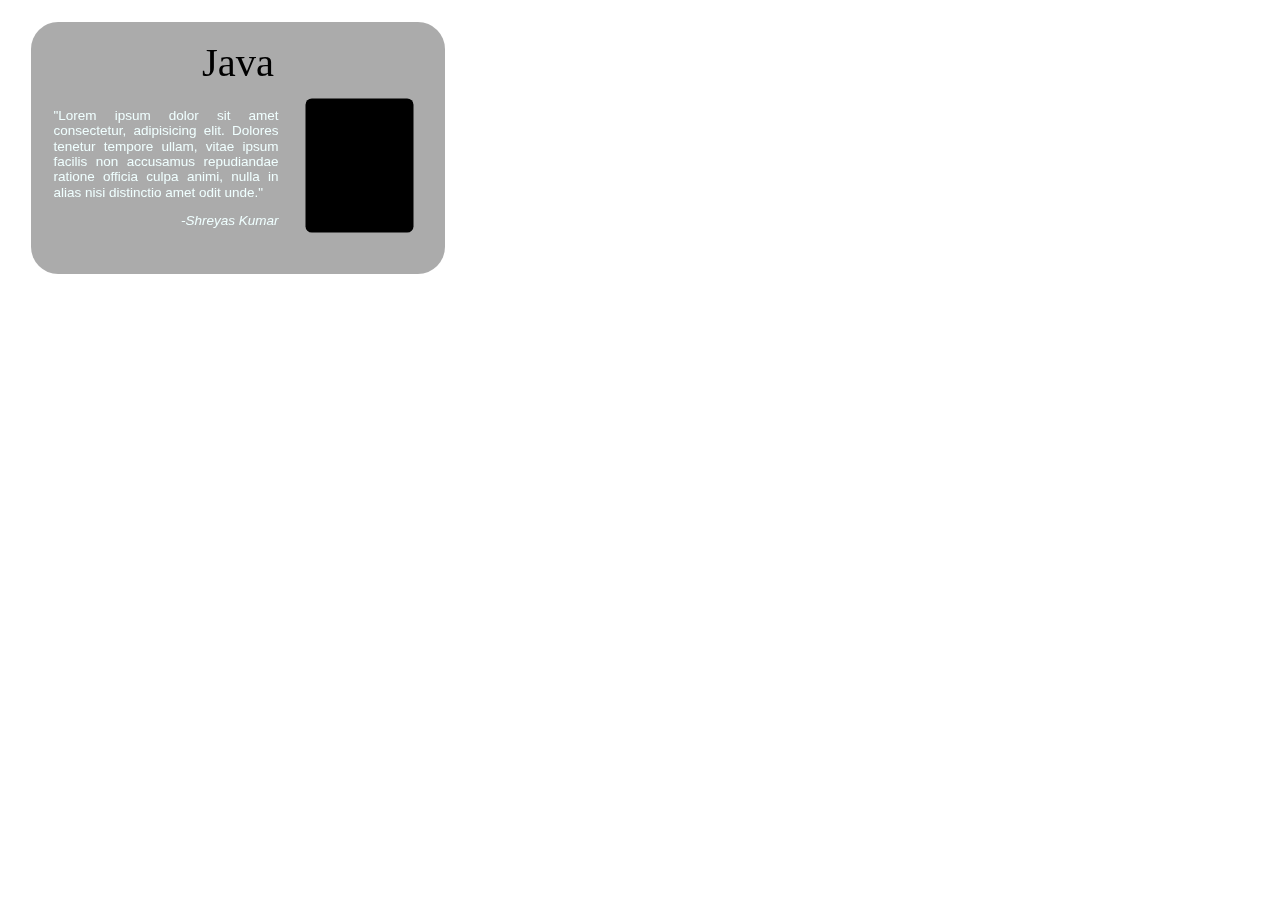
<file: Test-1/index.html>
<!DOCTYPE html>
<html lang="en">
<head>
    <meta charset="UTF-8">
    <meta name="viewport" content="width=device-width, initial-scale=1.0">
    <title>Document</title>
    <link rel="stylesheet" href="style1.css">
</head>
<body>
    <div class="card">
        <div class="card-title"><div class="cardtitletext">Java</div></div>
        <div class="card-content">
            <div class="cardtext">"Lorem ipsum dolor sit amet consectetur, adipisicing elit. Dolores tenetur tempore ullam, vitae ipsum facilis non accusamus repudiandae ratione officia culpa animi, nulla in alias nisi distinctio amet odit unde."
                <div class="cardtextauthor">-Shreyas Kumar</div></div>
            <div class="cardimage"></div>
        </div>
    </div>
</body>
</html>
</file>
<file: Test-1/style1.css>
.card{
    scale: calc(225/250);
    background-color: rgba(0, 0, 0, 0.329);
    height: 250px;
    width: 430px;
    padding: 15px;
    border-radius: 30px;
    backdrop-filter: blur(2px);
    transition:linear 0.15s;
}
.card:hover{
    transition:linear 0.15s;
    backdrop-filter: blur(4px);
    box-shadow: 0 0 15px rgba(0, 0, 0, 0.329);
}
.card-content{
    display: flex;
    align-content: center;
}
.card-title{
    font-size: 45px;
    font-family: Cambria, Cochin, Georgia, Times, 'Times New Roman', serif;
    display: flex;
    height: 50px;
    flex: 1;
    text-align: center;
    justify-content: center;
    align-items: center;
}
.cardtitletext{
    margin-top: 15px;
    transition:ease-in-out 0.4s;
    padding: 2px;
    padding-bottom: 8px;
    background-color: rgba(0, 0, 0, 0);
    text-decoration-color: rgba(0, 0, 0, 0.114);
    border-radius: 8px;
}
.cardtext{
    color: azure;
    font-family:'Segoe UI', Tahoma, Geneva, Verdana, sans-serif;
    font-size: 15px;
    padding-top: 20px;
    width: 250px;
    text-align: justify;
    margin: 10px;
    transition:linear 0.1s;
}
.cardtext:hover{
    text-shadow: 0 0 3px rgb(254, 214, 139);
    transition:linear 0.1s;
}
.cardimage{
    background-color: black;
    flex: 1;
    margin-left: 20px;
    margin-right: 20px;
    margin-top: 20px;
    height: 148.8px;
    transition:linear 0.1s;
    border-radius: 7px;
}
.cardimage:hover{
    scale: 1.15;
    transition:linear 0.1s;
    box-shadow: 0 0 10px 1px black;
}
.cardtextauthor{
    width: 250px;
    margin-top: 15px;
    text-align: right;
    font-style: italic;
}
</file>
